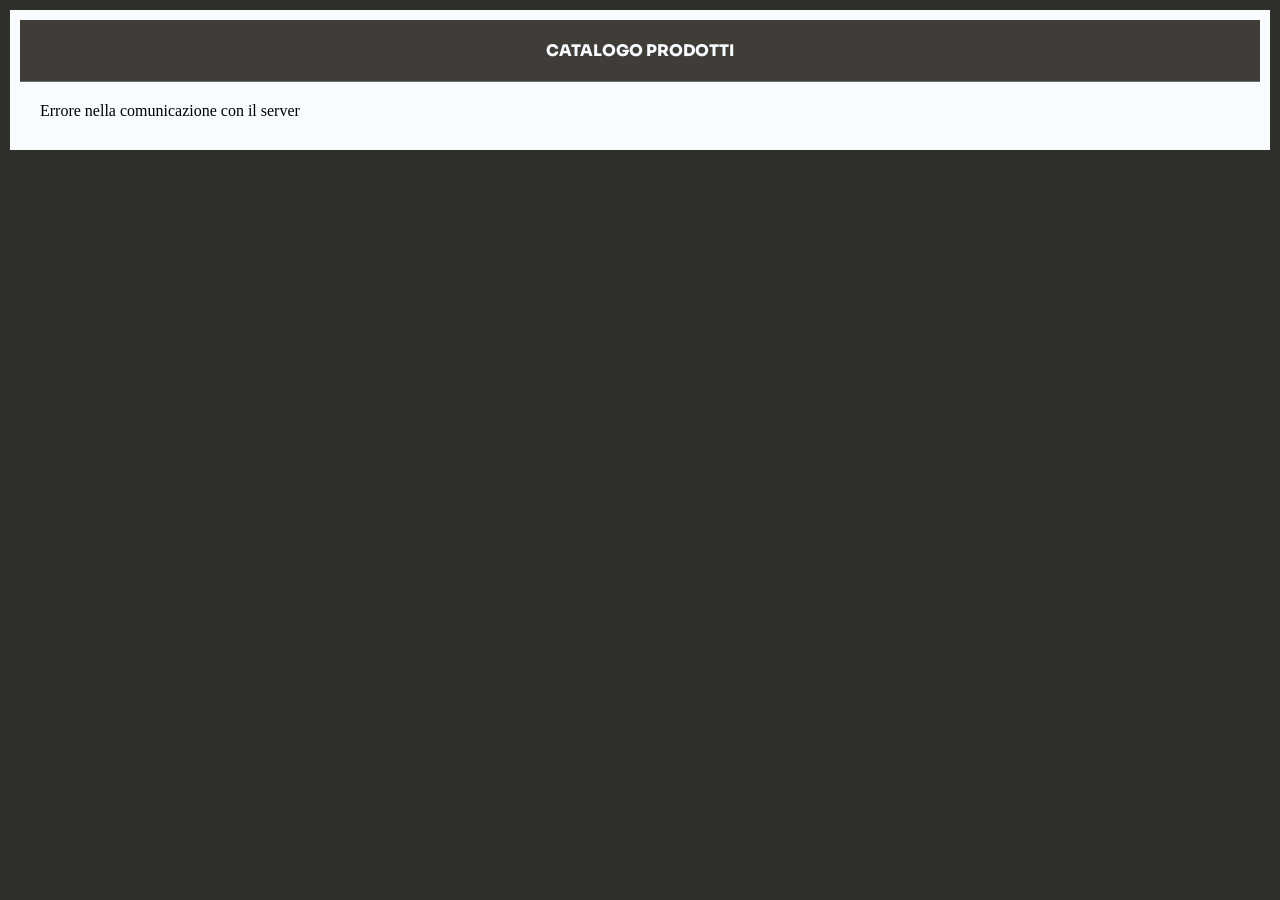
<file: Ex-01_CatalogoWeb/index.html>
<!DOCTYPE html>
<html lang="en">

<head>
    <meta charset="UTF-8">
    <meta name="viewport" content="width=device-width, initial-scale=1.0">
    <link rel="stylesheet" href="style.css">
    <title>Document</title>
</head>

<body>

    <main class="main">
        <header class="header">
            <div>CATALOGO PRODOTTI</div>
        </header>

        <div class="main">

            <div id="risultato"></div>

        </div>
        
    </main>

    <script src="client.js"></script>
</body>

</html>
</file>
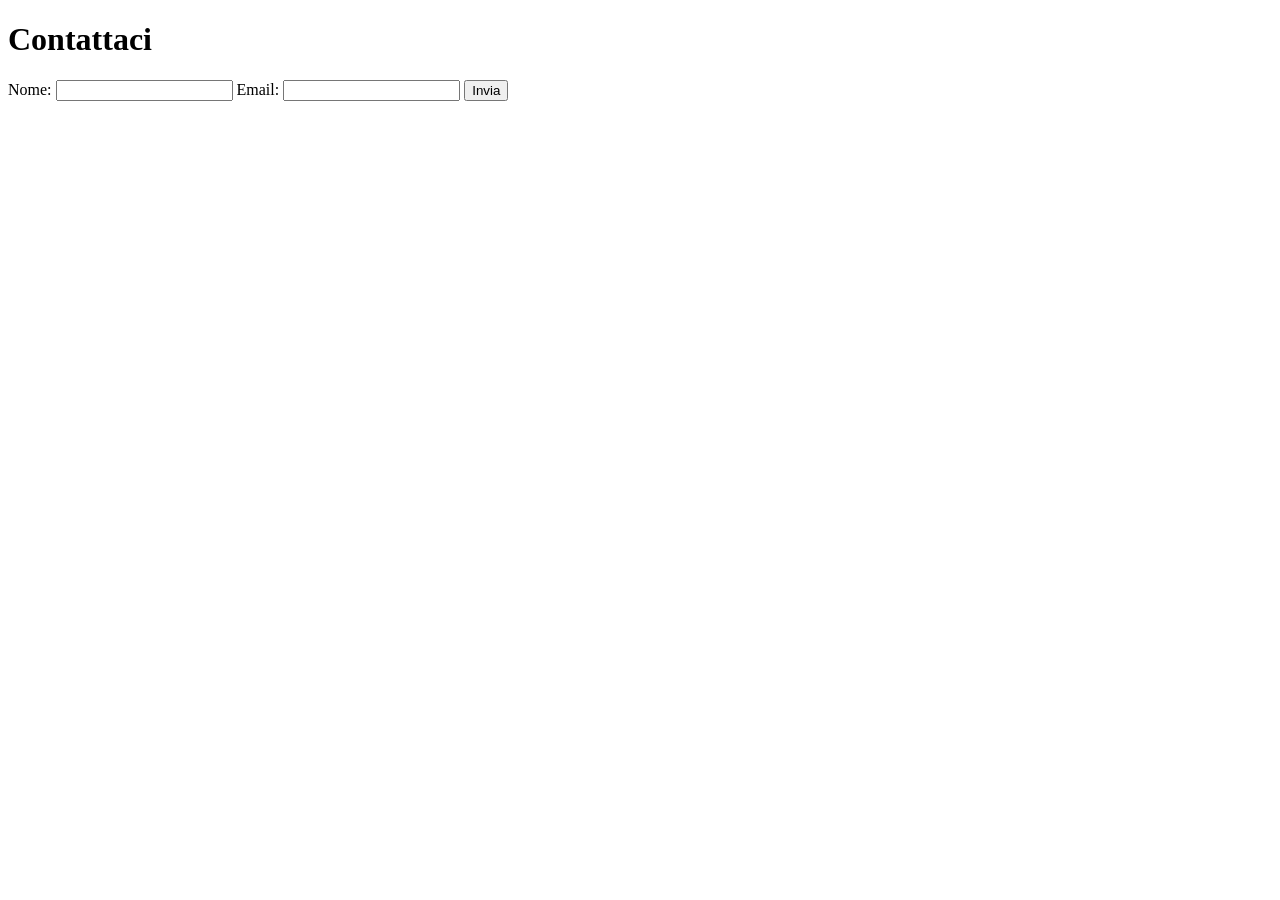
<file: PHPProva1/index.html>
<!DOCTYPE html>
<html lang="it">

<head>
    <meta charset="UTF-8">
    <title>Modulo di contatto</title>
</head>

<body>
    <h1>Contattaci</h1>
    <form id="formContatto" action="confirm.php" method="POST">
        <label for="nome">Nome:</label>
        <input type="text" id="nome" name="nome" required>
        <label for="email">Email:</label>
        <input type="email" id="email" name="email" required>
        <button type="submit">Invia</button>
    </form>
    <script src="script.js"></script>
</body>

</html>
</file>
<file: Ex-01_CatalogoWeb/style.css>
@import url('https://fonts.googleapis.com/css2?family=Sora:wght@100..800&display=swap');
body{
    background-color: #312f2c;
    margin: 0;
    padding: 0;
}

.main{
    padding: 10px;
    margin: 10px;
    height: 100%;
    background-color: #f8fcff;
}

.header{
    border-bottom: 1px solid #707070;
    padding: 20px;
    display: flex;
    justify-content: center;
    background-color: #403d39;
    color: #f8fcff;
    font-family: 'Sora';
    font-weight: 800;
}
</file>
